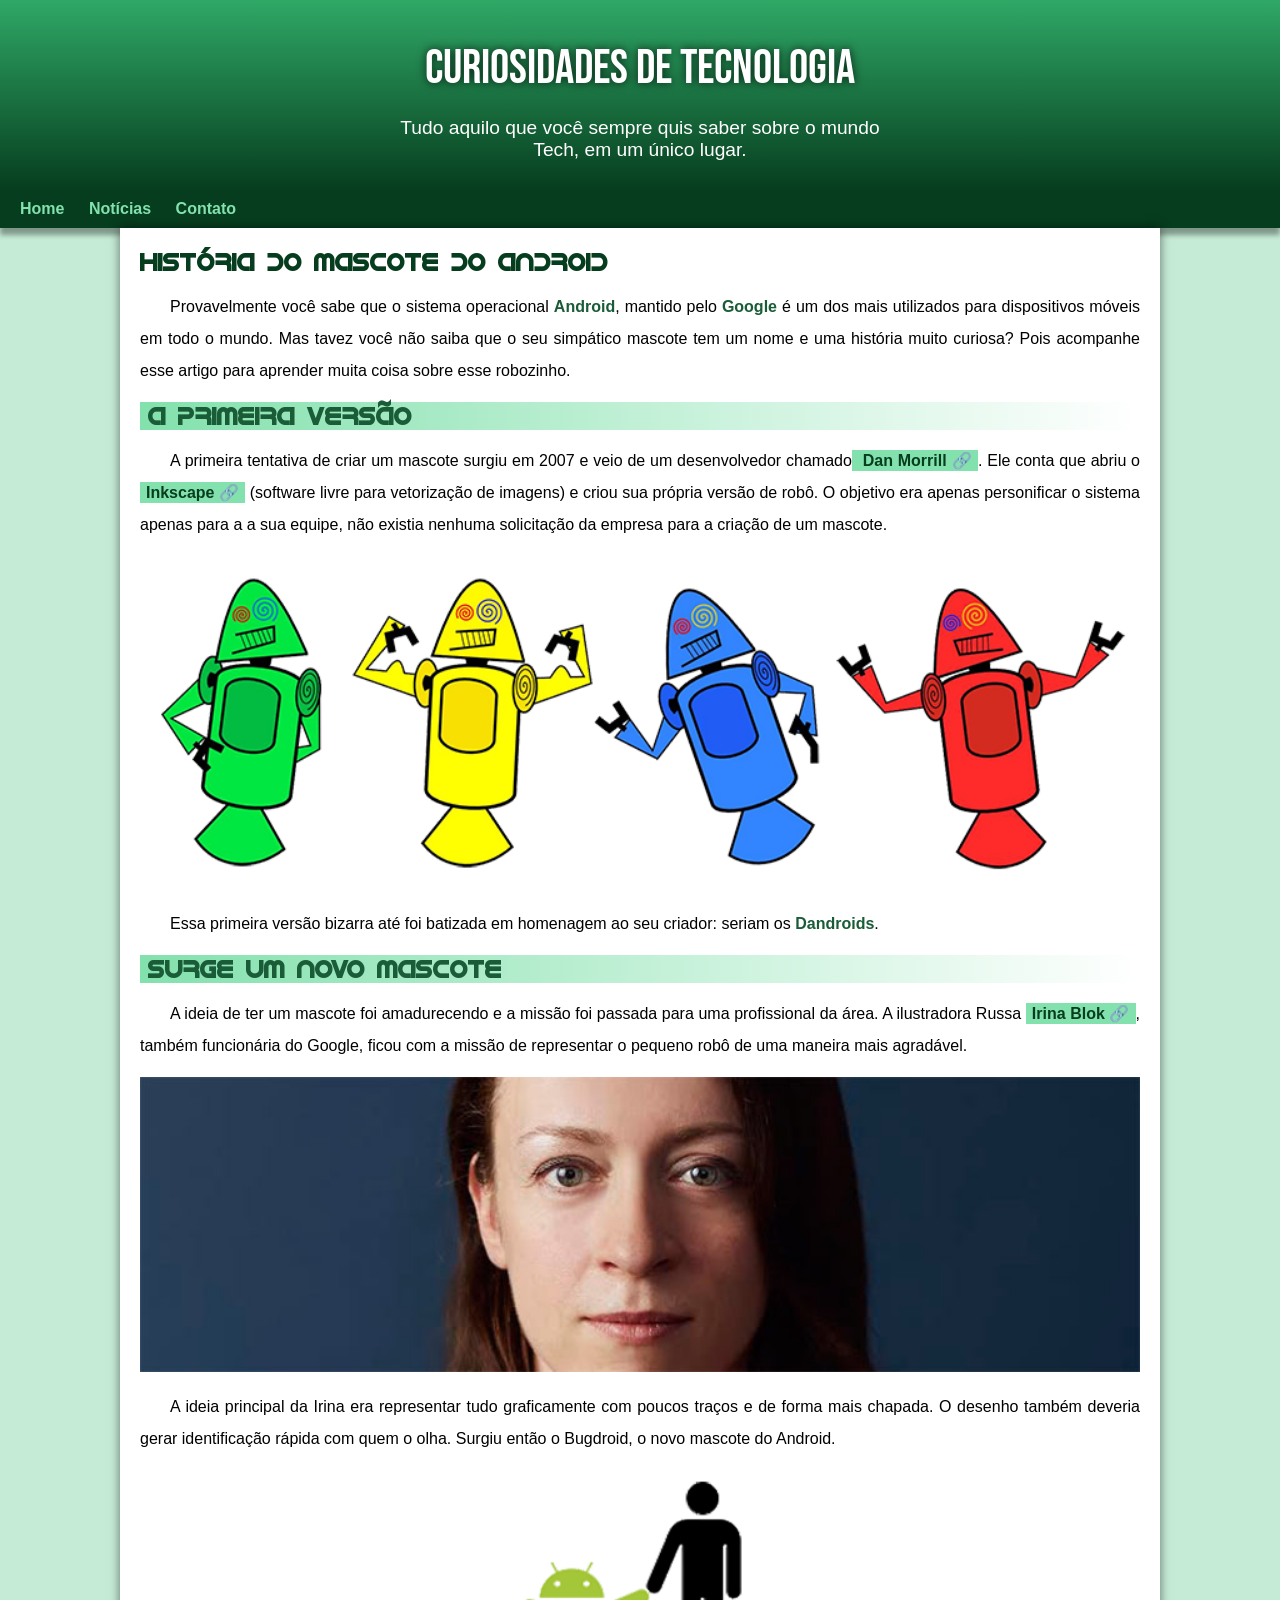
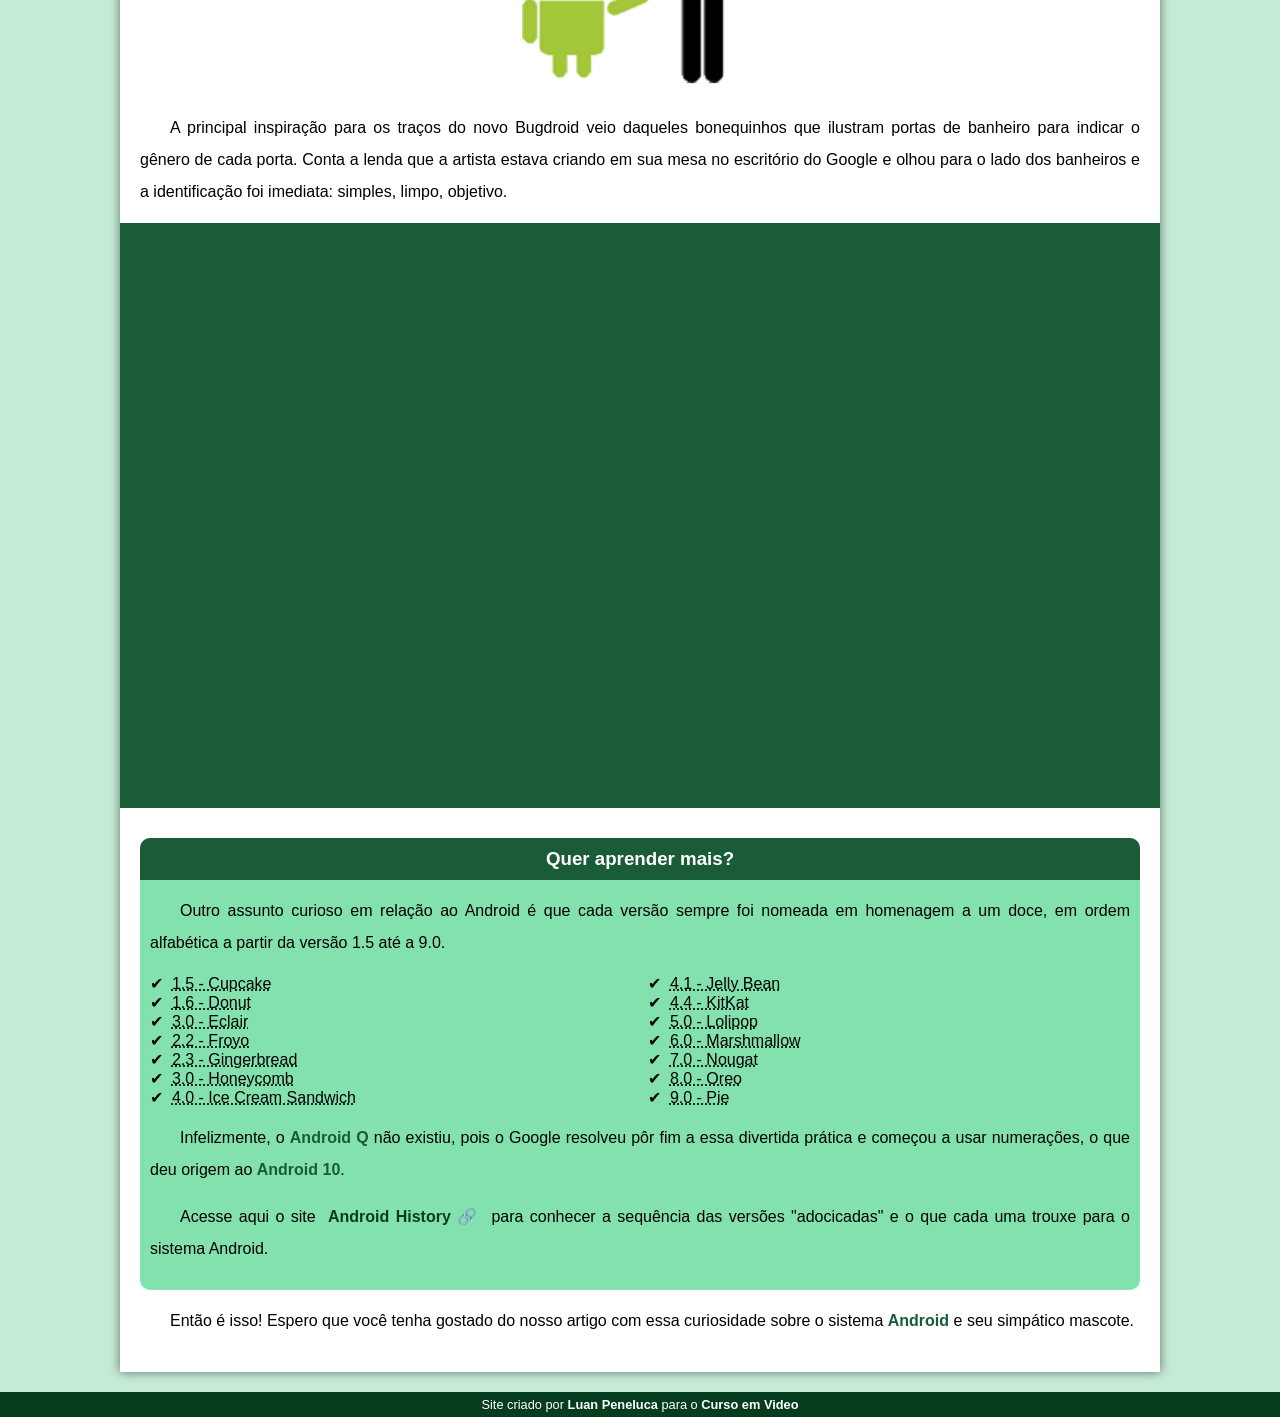
<file: index.html>
<!DOCTYPE html>
<html lang="pt-br">
<head>
    <meta charset="UTF-8">
    <meta http-equiv="X-UA-Compatible" content="IE=edge">
    <meta name="viewport" content="width=device-width, initial-scale=1.0">
    <title>Android</title>
    <link rel="shortcut icon" href="imagens/favicon.ico" type="image/x-icon">
    <link rel="stylesheet" href="estilo/style.css">
</head>
<body>
    <header>
        <h1 id="title">
            CURIOSIDADES DE TECNOLOGIA
        </h1>

        <p>
            Tudo aquilo que você sempre quis saber sobre o mundo Tech, em um único lugar.
        </p>

    </header>

    <nav>
    <a href="#">Home</a>
    <a href="#">Notícias</a>
    <a href="#">Contato</a>
    </nav>

    <main>
        <article>
            <h1 class="h1main">
                História do Mascote do Android
            </h1>
            <p>
    
                Provavelmente você sabe que o sistema operacional <strong>Android</strong>, mantido pelo <strong>Google</strong> é um dos mais utilizados para dispositivos móveis em todo o mundo. Mas tavez você não saiba que o seu simpático mascote tem um nome e uma história muito curiosa? Pois acompanhe esse artigo para aprender muita coisa sobre esse robozinho.
            </p>

            <h2 class="h2main">
                A primeira versão
            </h2>

            <p>
                A primeira tentativa de criar um mascote surgiu em 2007 e veio de um desenvolvedor chamado<a href="https://danmorrill.org/" target="_blank" class="externo" rel="external"> Dan Morrill</a>. Ele conta que abriu o <a href="https://inkscape.org/pt-br/" target="_blank" class="externo"  rel="external">Inkscape</a> (software livre para vetorização de imagens) e criou sua própria versão de robô. O objetivo era apenas personificar o sistema apenas para a a sua equipe, não existia nenhuma solicitação da empresa para a criação de um mascote.
            </p>

            <picture>
                <source media="(max-width: 600px)" srcset="imagens/dan-droids-pq.png" type="image/png">
                <img src="imagens/dan-droids.png" alt="Primeiro mascote do android">
            </picture>

            <p>
                Essa primeira versão bizarra até foi batizada em homenagem ao seu criador: seriam os <strong>Dandroids</strong>.
            </p>

            <h2 class="h2main">
                Surge um novo mascote
            </h2>

            <p>
                A ideia de ter um mascote foi amadurecendo e a missão foi passada para uma profissional da área. A ilustradora Russa <a href="https://www.irinablok.com/" target="_blank" class="externo" rel="external">Irina Blok</a>, também funcionária do Google, ficou com a missão de representar o pequeno robô de uma maneira mais agradável.
            </p>

            <picture>
                <source media="(max-width: 600px)" srcset="imagens/irina-blok-pq.jpg" type="image/jpg">
                <img src="imagens/irina-blok.jpg" alt="Irina Blok, criadora do Bugdroid">
            </picture>

            <p>
                A ideia principal da Irina era representar tudo graficamente com poucos traços e de forma mais chapada. O desenho também deveria gerar identificação rápida com quem o olha. Surgiu então o Bugdroid, o novo mascote do Android.
            </p>

            <img src="imagens/bugdroid.png" alt="Bugdroid" class="pequena">

            <p>
                A principal inspiração para os traços do novo Bugdroid veio daqueles bonequinhos que ilustram portas de banheiro para indicar o gênero de cada porta. Conta a lenda que a artista estava criando em sua mesa no escritório do Google e olhou para o lado dos banheiros e a identificação foi imediata: simples, limpo, objetivo.
            </p>

            <div class="video">
                <iframe width="560" height="315" src="https://www.youtube.com/embed/l2UDgpLz20M" title="YouTube video player" frameborder="0" allow="accelerometer; autoplay; clipboard-write; encrypted-media; gyroscope; picture-in-picture" allowfullscreen></iframe>
                
            </div>
            <aside>
                <h3>
                    Quer aprender mais?
                </h3>

                    <p>
                        Outro assunto curioso em relação ao Android é que cada versão sempre foi nomeada em homenagem a um doce, em ordem alfabética a partir da versão 1.5 até a 9.0.
                    </p>
                    <ul>
                        <li>
                            <abbr title="Bolo de Copo">1.5 - Cupcake</abbr>
                        </li>
                        <li>
                            <abbr title="Rosquinha">1.6 - Donut</abbr>
                        </li>
                        <li>
                            <abbr title="Bomba">3.0 - Eclair</abbr>
                        </li>
                        <li>
                            <abbr title="Iogurte Congelado">2.2 - Froyo</abbr>
                        </li>
                        <li>
                            <abbr title="Biscoito de Gengibre">2.3 - Gingerbread</abbr>
                        </li>
                        <li>
                            <abbr title="Favo de Mel">3.0 - Honeycomb</abbr>
                        </li>
                        <li>
                            <abbr title="Sorvete de Sanduiche">4.0 - Ice Cream Sandwich</abbr>
                        </li>
                        <li>
                            <abbr title="Jujuba">4.1 - Jelly Bean</abbr>
                        </li>
                        <li>
                            <abbr title="KitKat">4.4 - KitKat</abbr>
                        </li>
                        <li>
                            <abbr title="Pirulito">5.0 - Lolipop</abbr>
                        </li>
                        <li>
                            <abbr title="Marshmallow">6.0 - Marshmallow</abbr>
                        </li>
                        <li>
                            <abbr title="Torrone">7.0 - Nougat</abbr>
                        </li>
                        <li>
                            <abbr title="Oreo">8.0 - Oreo</abbr>
                        </li>
                        <li>
                            <abbr title="Torta">9.0 - Pie</abbr>
                        </li>
                    </ul>
                    <p>
                        Infelizmente, o <strong>Android Q</strong> não existiu, pois o Google resolveu pôr fim a essa divertida prática e começou a usar numerações, o que deu origem ao <strong>Android 10</strong>.
                    </p>

                    <p>
                        Acesse aqui o site <a href="https://www.android.com/intl/pt-BR_br/history/" target="_blank" class="externo"  rel="external">Android History</a> para conhecer a sequência das versões "adocicadas" e o que cada uma trouxe para o sistema Android.
                    </p>
            </aside>

            <p>
                Então é isso! Espero que você tenha gostado do nosso artigo com essa curiosidade sobre o sistema <strong>Android</strong> e seu simpático mascote.
            </p>

        </article>
    </main>
    <footer>
        <p>
            Site criado por <a href="https://www.instagram.com/l.peneluca/" target="_blank" rel="external">Luan Peneluca</a> para o <a href="https://www.youtube.com/playlist?list=PLHz_AreHm4dlUpEXkY1AyVLQGcpSgVF8s" target="_blank" rel="external">Curso em Video</a>
        </p>
    </footer>
</body>
</html>
</file>
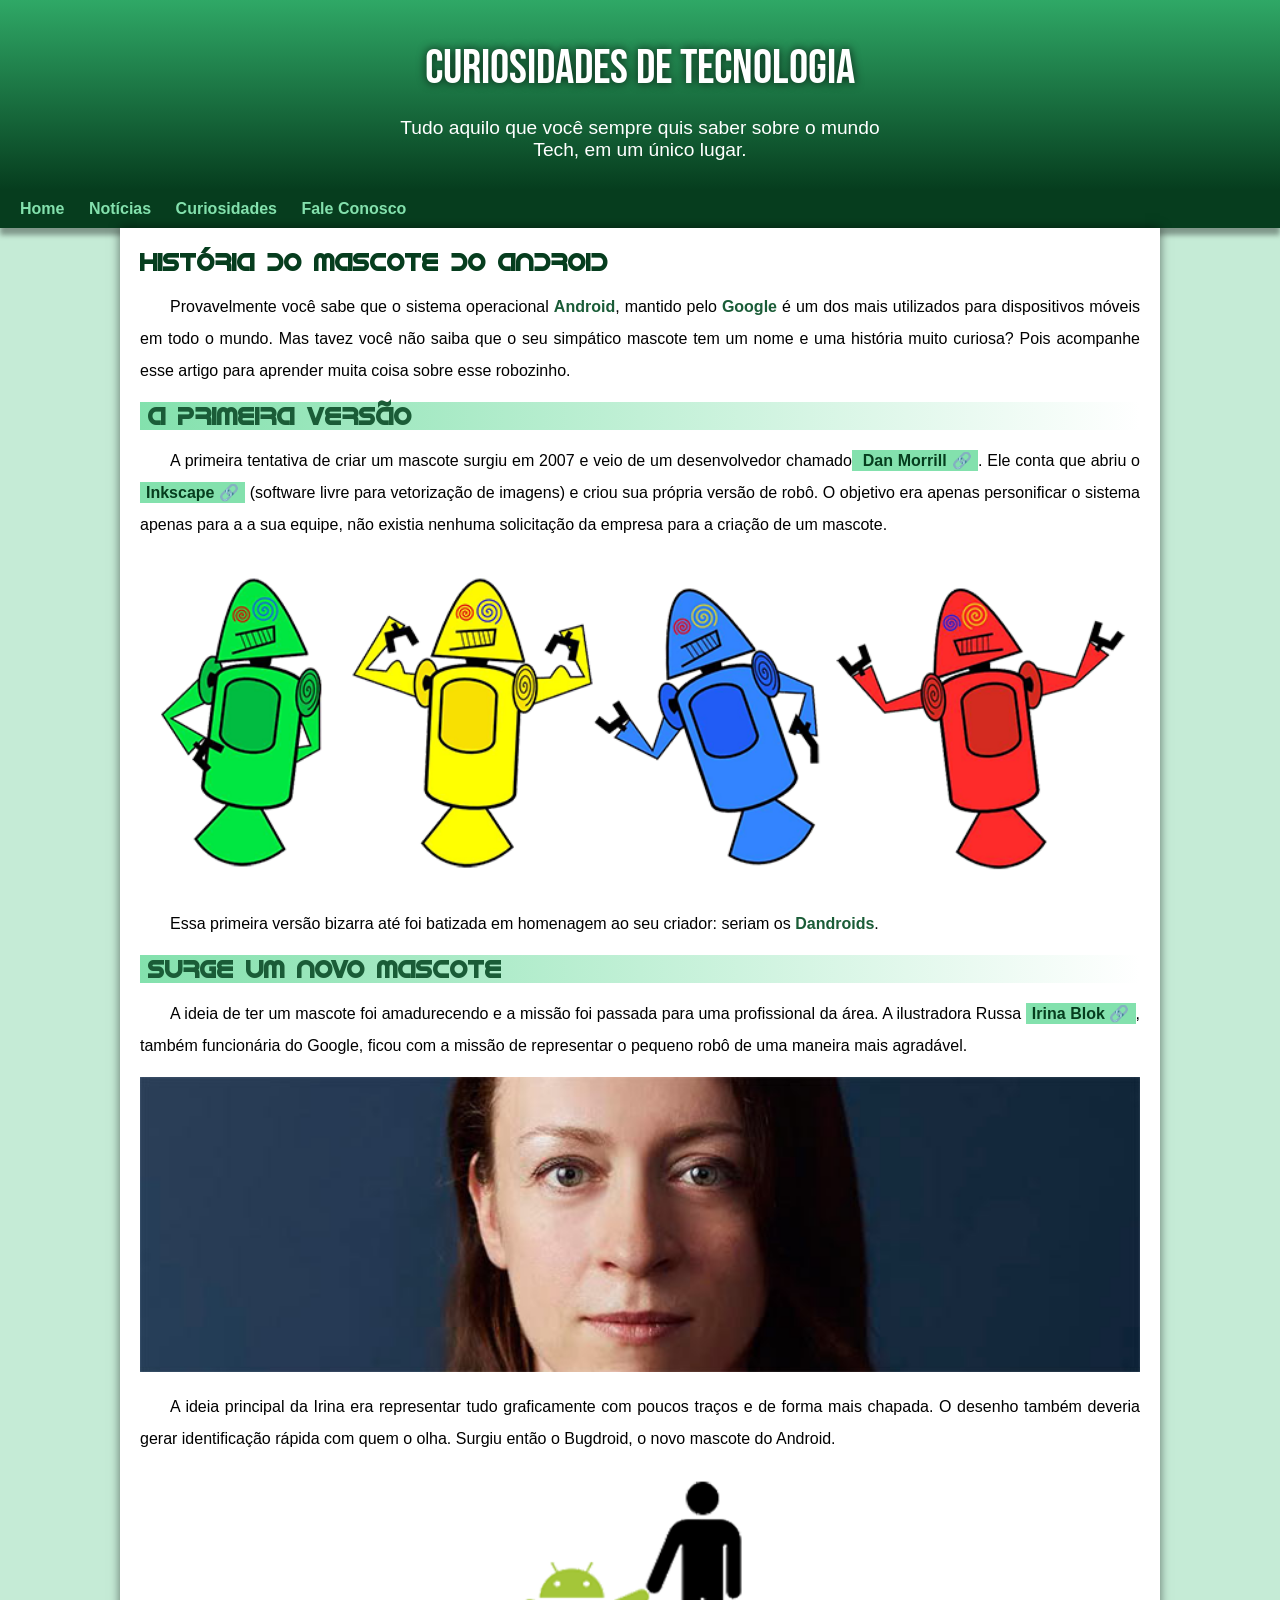
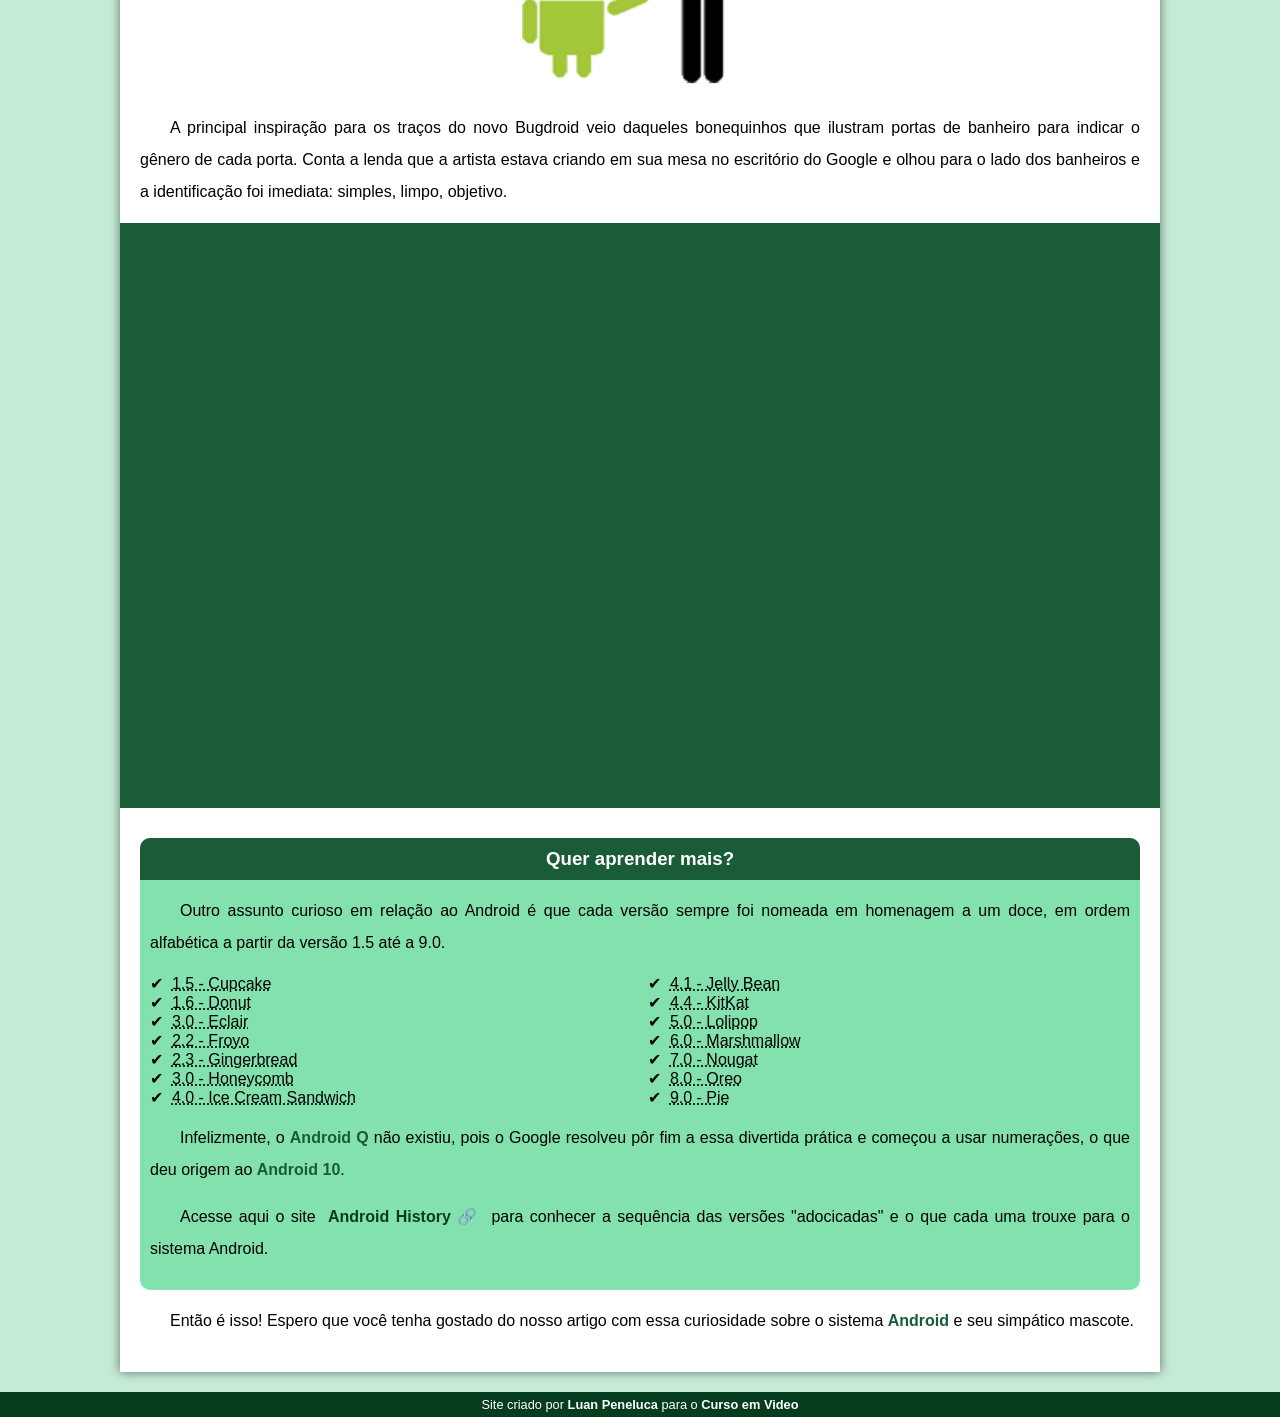
<file: android.html>
<!DOCTYPE html>
<html lang="pt-br">
<head>
    <meta charset="UTF-8">
    <meta http-equiv="X-UA-Compatible" content="IE=edge">
    <meta name="viewport" content="width=device-width, initial-scale=1.0">
    <title>Android</title>
    <link rel="shortcut icon" href="imagens/favicon.ico" type="image/x-icon">
    <link rel="stylesheet" href="estilo/style.css">
</head>
<body>
    <header>
        <h1 id="title">
            CURIOSIDADES DE TECNOLOGIA
        </h1>

        <p>
            Tudo aquilo que você sempre quis saber sobre o mundo Tech, em um único lugar.
        </p>

    </header>

    <nav>
    <a href="#">Home</a>
    <a href="#">Notícias</a>
    <a href="#">Curiosidades</a>
    <a href="#">Fale Conosco</a>
    </nav>

    <main>
        <article>
            <h1 class="h1main">
                História do Mascote do Android
            </h1>
            <p>
    
                Provavelmente você sabe que o sistema operacional <strong>Android</strong>, mantido pelo <strong>Google</strong> é um dos mais utilizados para dispositivos móveis em todo o mundo. Mas tavez você não saiba que o seu simpático mascote tem um nome e uma história muito curiosa? Pois acompanhe esse artigo para aprender muita coisa sobre esse robozinho.
            </p>

            <h2 class="h2main">
                A primeira versão
            </h2>

            <p>
                A primeira tentativa de criar um mascote surgiu em 2007 e veio de um desenvolvedor chamado<a href="https://danmorrill.org/" target="_blank" class="externo" rel="external"> Dan Morrill</a>. Ele conta que abriu o <a href="https://inkscape.org/pt-br/" target="_blank" class="externo"  rel="external">Inkscape</a> (software livre para vetorização de imagens) e criou sua própria versão de robô. O objetivo era apenas personificar o sistema apenas para a a sua equipe, não existia nenhuma solicitação da empresa para a criação de um mascote.
            </p>

            <picture>
                <source media="(max-width: 600px)" srcset="imagens/dan-droids-pq.png" type="image/png">
                <img src="imagens/dan-droids.png" alt="Primeiro mascote do android">
            </picture>

            <p>
                Essa primeira versão bizarra até foi batizada em homenagem ao seu criador: seriam os <strong>Dandroids</strong>.
            </p>

            <h2 class="h2main">
                Surge um novo mascote
            </h2>

            <p>
                A ideia de ter um mascote foi amadurecendo e a missão foi passada para uma profissional da área. A ilustradora Russa <a href="https://www.irinablok.com/" target="_blank" class="externo" rel="external">Irina Blok</a>, também funcionária do Google, ficou com a missão de representar o pequeno robô de uma maneira mais agradável.
            </p>

            <picture>
                <source media="(max-width: 600px)" srcset="imagens/irina-blok-pq.jpg" type="image/jpg">
                <img src="imagens/irina-blok.jpg" alt="Irina Blok, criadora do Bugdroid">
            </picture>

            <p>
                A ideia principal da Irina era representar tudo graficamente com poucos traços e de forma mais chapada. O desenho também deveria gerar identificação rápida com quem o olha. Surgiu então o Bugdroid, o novo mascote do Android.
            </p>

            <img src="imagens/bugdroid.png" alt="Bugdroid" class="pequena">

            <p>
                A principal inspiração para os traços do novo Bugdroid veio daqueles bonequinhos que ilustram portas de banheiro para indicar o gênero de cada porta. Conta a lenda que a artista estava criando em sua mesa no escritório do Google e olhou para o lado dos banheiros e a identificação foi imediata: simples, limpo, objetivo.
            </p>

            <div class="video">
                <iframe width="560" height="315" src="https://www.youtube.com/embed/l2UDgpLz20M" title="YouTube video player" frameborder="0" allow="accelerometer; autoplay; clipboard-write; encrypted-media; gyroscope; picture-in-picture" allowfullscreen></iframe>
                
            </div>
            <aside>
                <h3>
                    Quer aprender mais?
                </h3>

                    <p>
                        Outro assunto curioso em relação ao Android é que cada versão sempre foi nomeada em homenagem a um doce, em ordem alfabética a partir da versão 1.5 até a 9.0.
                    </p>
                    <ul>
                        <li>
                            <abbr title="Bolo de Copo">1.5 - Cupcake</abbr>
                        </li>
                        <li>
                            <abbr title="Rosquinha">1.6 - Donut</abbr>
                        </li>
                        <li>
                            <abbr title="Bomba">3.0 - Eclair</abbr>
                        </li>
                        <li>
                            <abbr title="Iogurte Congelado">2.2 - Froyo</abbr>
                        </li>
                        <li>
                            <abbr title="Biscoito de Gengibre">2.3 - Gingerbread</abbr>
                        </li>
                        <li>
                            <abbr title="Favo de Mel">3.0 - Honeycomb</abbr>
                        </li>
                        <li>
                            <abbr title="Sorvete de Sanduiche">4.0 - Ice Cream Sandwich</abbr>
                        </li>
                        <li>
                            <abbr title="Jujuba">4.1 - Jelly Bean</abbr>
                        </li>
                        <li>
                            <abbr title="KitKat">4.4 - KitKat</abbr>
                        </li>
                        <li>
                            <abbr title="Pirulito">5.0 - Lolipop</abbr>
                        </li>
                        <li>
                            <abbr title="Marshmallow">6.0 - Marshmallow</abbr>
                        </li>
                        <li>
                            <abbr title="Torrone">7.0 - Nougat</abbr>
                        </li>
                        <li>
                            <abbr title="Oreo">8.0 - Oreo</abbr>
                        </li>
                        <li>
                            <abbr title="Torta">9.0 - Pie</abbr>
                        </li>
                    </ul>
                    <p>
                        Infelizmente, o <strong>Android Q</strong> não existiu, pois o Google resolveu pôr fim a essa divertida prática e começou a usar numerações, o que deu origem ao <strong>Android 10</strong>.
                    </p>

                    <p>
                        Acesse aqui o site <a href="https://www.android.com/intl/pt-BR_br/history/" target="_blank" class="externo"  rel="external">Android History</a> para conhecer a sequência das versões "adocicadas" e o que cada uma trouxe para o sistema Android.
                    </p>
            </aside>

            <p>
                Então é isso! Espero que você tenha gostado do nosso artigo com essa curiosidade sobre o sistema <strong>Android</strong> e seu simpático mascote.
            </p>

        </article>
    </main>
    <footer>
        <p>
            Site criado por <a href="https://www.instagram.com/l.peneluca/" target="_blank" rel="external">Luan Peneluca</a> para o <a href="https://www.youtube.com/playlist?list=PLHz_AreHm4dlUpEXkY1AyVLQGcpSgVF8s" target="_blank" rel="external">Curso em Video</a>
        </p>
    </footer>
</body>
</html>
</file>
<file: estilo/style.css>
@charset "UTF-8";
@import url('https://fonts.googleapis.com/css2?family=Bebas+Neue&family=Edu+QLD+Beginner&display=swap');
@font-face {
    font-family: 'idroid';
    src: url(../fontes/idroid.otf);
    font-weight: normal;
}

:root {
    --cor0: #c5ebd6;
    --cor1: #83e1ad;
    --cor2: #3ddc84;
    --cor3: #2fa866;
    --cor4: #1a5c37;
    --cor5: #063d1e;

    --fonte-padrao: Arial, Verdana, Helvetica, sans-serif;
    --fonte-destaque:'Bebas Neue';
    --fonte-android:'idroid';
}

* {
    margin: 0px;
    padding: 0px;
}

body {
    background-color: var(--cor0);
    font-family: var(--fonte-padrao);
}

header {
    background-image: linear-gradient(180deg, var(--cor3), var(--cor5));
    min-height: 150px;
    text-align: center;
    padding-top: 40px;
}

header > h1 {
    color: white; 
    font-family: var(--fonte-destaque);
    font-size: 3em;
    font-weight: normal;
    margin-bottom: 20px;
    text-shadow: 0px 0px 10px rgba(0, 0, 0, 0.767);
}

header > p {
    color: white;
    font-family: var(--fonte-padrao);
    font-size: 1.2em;
    max-width: 500px;
    margin: auto;
    padding: 0px 10px 10px 10px ;
}

nav {
    background-color: var(--cor5);
    padding: 10px;
    box-shadow: 0px 7px 5px rgba(0, 0, 0, 0.356);
}

nav > a {
    color: var(--cor1 );
    text-decoration: none;
    padding: 10px;
    font-weight: bold;
    transition-duration: 0.25s;
}

nav > a:hover {
    background-color: var(--cor2);
    color: var(--cor5);
}

main {
    background-color: white;
    min-width: 300px;
    max-width: 1000px;
    margin: 0px auto 20px auto;
    padding: 20px;
    box-shadow: 0px 0px 10px rgba(0, 0, 0, 0.527);
}

main h1 {
    color: var(--cor5);
    font-family: var(--fonte-android);
}

main h2 {
    color: var(--cor4);
    font-family: var(--fonte-android);
    background-image: linear-gradient(90deg, var(--cor1), white);
    text-indent: 8px;
}

main img {
    width: 100%;
}

main img.pequena {
    max-width: 350px;
    display: block;
    margin: auto;
}

main p {
    margin: 15px 0px;
    text-align: justify;
    text-indent: 30px;
    font-size: 1em;
    line-height: 2em;
}

main a {
    text-decoration: none;
    font-weight: bold;
    color: var(--cor5);
    background-color: var(--cor1);
    padding: 2px 6px;
}

a.externo::after {
    content: '\00A0\1F517';
}

main a:hover {
    text-decoration: underline;
    color: var(--cor4);
}

main strong {
    color: var(--cor4);
    font-weight: bold;
}

div.video {
    background-color: var(--cor4);
    margin: 0px -20px 30px -20px;
    padding: 20px;
    padding-bottom: 56.5%;
    position: relative;
}

div.video > iframe {
    position: absolute;
    top: 5%;
    left: 5%;
    width: 90%;
    height: 90%;
}

aside {
    background-color: var(--cor1);
    padding: 10px;
    border-radius: 10px;
}

aside > h3 {
    background-color: var(--cor4);
    text-align: center;
    color: white;
    padding: 10px;
    margin: -10px -10px 0px -10px;
    border-radius: 10px 10px 0px 0px;
}

aside > ul {
    list-style-type: '\2714\00A0';
    list-style-position: inside;
    columns: 2;
}


footer {
    background-color: var(--cor5);
    color: white;
    text-align: center;
    font-size: 0.8em;
    padding: 5px;
}

footer a {
    color: white;
    font-weight: bolder;
    text-decoration: none;
}

footer a:hover {
    text-decoration: underline;
    color: var(--cor1);
}
</file>
